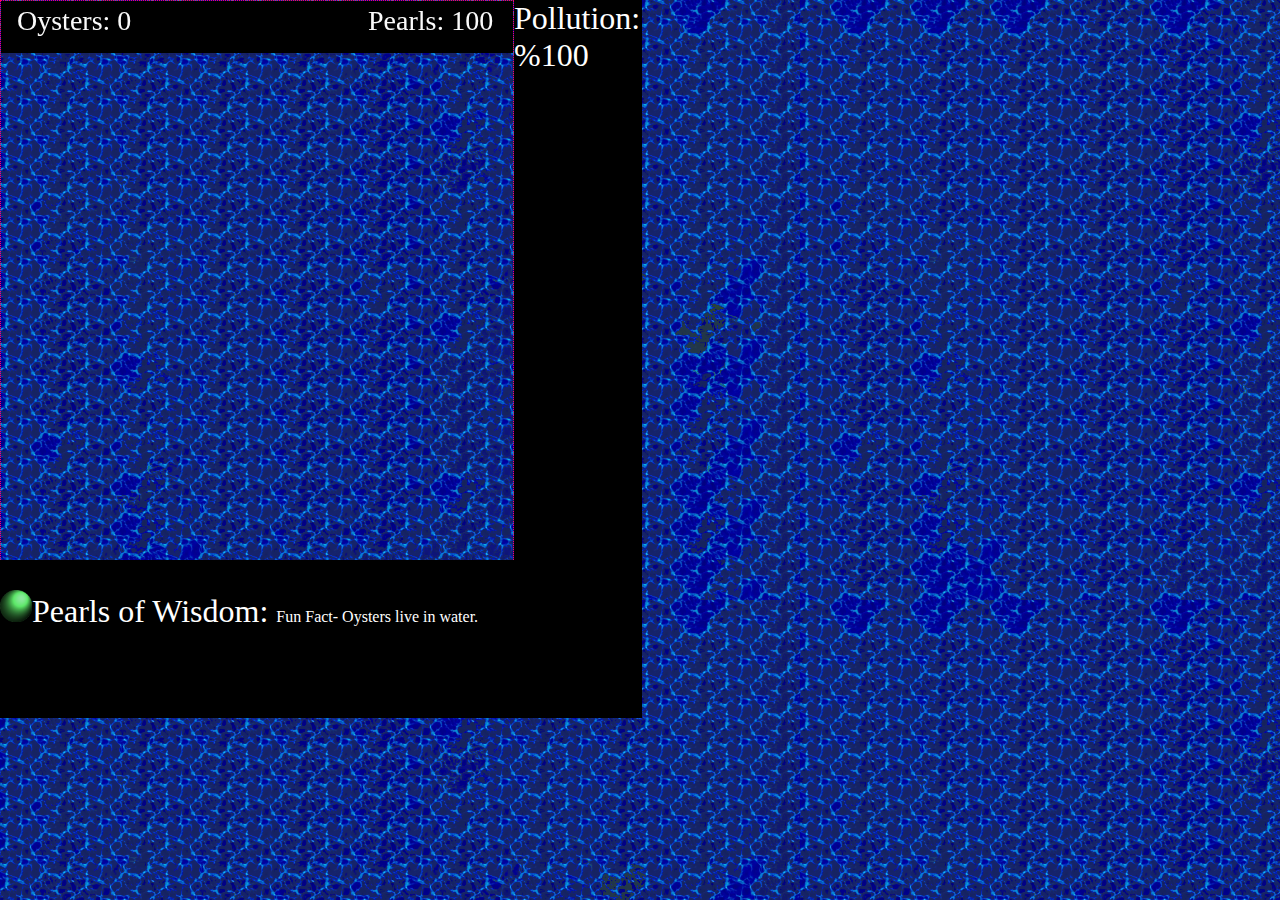
<file: index.html>
<!DOCTYPE html>
<html lang="en">
	<head>
		<meta charset="utf-8">
		<title>Oystr</title>
		<link rel="stylesheet" type="text/css" href="style.css">
		</head>
	<body>
		<img src="images/oy.png" id="reference">
		<img src="images/dirty.png" id="dirtyReference">
		
		<div id="side"></div>
			
			<div id="POW"><img src="images/wisdom.png" width ="32px" height="32px">Pearls of Wisdom: 
				<div id="wisdom">Fun Fact- Oysters live in water.</div>
			</div>
		<script src="js/engine.js"></script>
	</body>
</html>
</file>
<file: style.css>
body{
	margin: 0;
	padding: 0;
	background: url("images/OystrBackgroundClear.png");
	/* overflow: hidden; */
}
canvas{
   border: 1px dotted #f06;
   z-index: 1;
   margin-left: auto;
   margin-right: auto;
}
#reference{
	display: none;
}
#dirtyReference{
	display: none;
}
#side{
	background: black;
	width: 128px;
	height: 563px;
	position: absolute;
	top: 0px;
	left: 514px;
	color: white;
	font-size: 32px;
}
#POW{
	padding-top: 30px;
	position: absolute;
	top: 560px;
	background: black;
	width: 642px;
	height: 128px;
	color: white;
	font-size: 32px;
}
#wisdom{
	display: inline;
	font-size: 16px;
}
</file>
